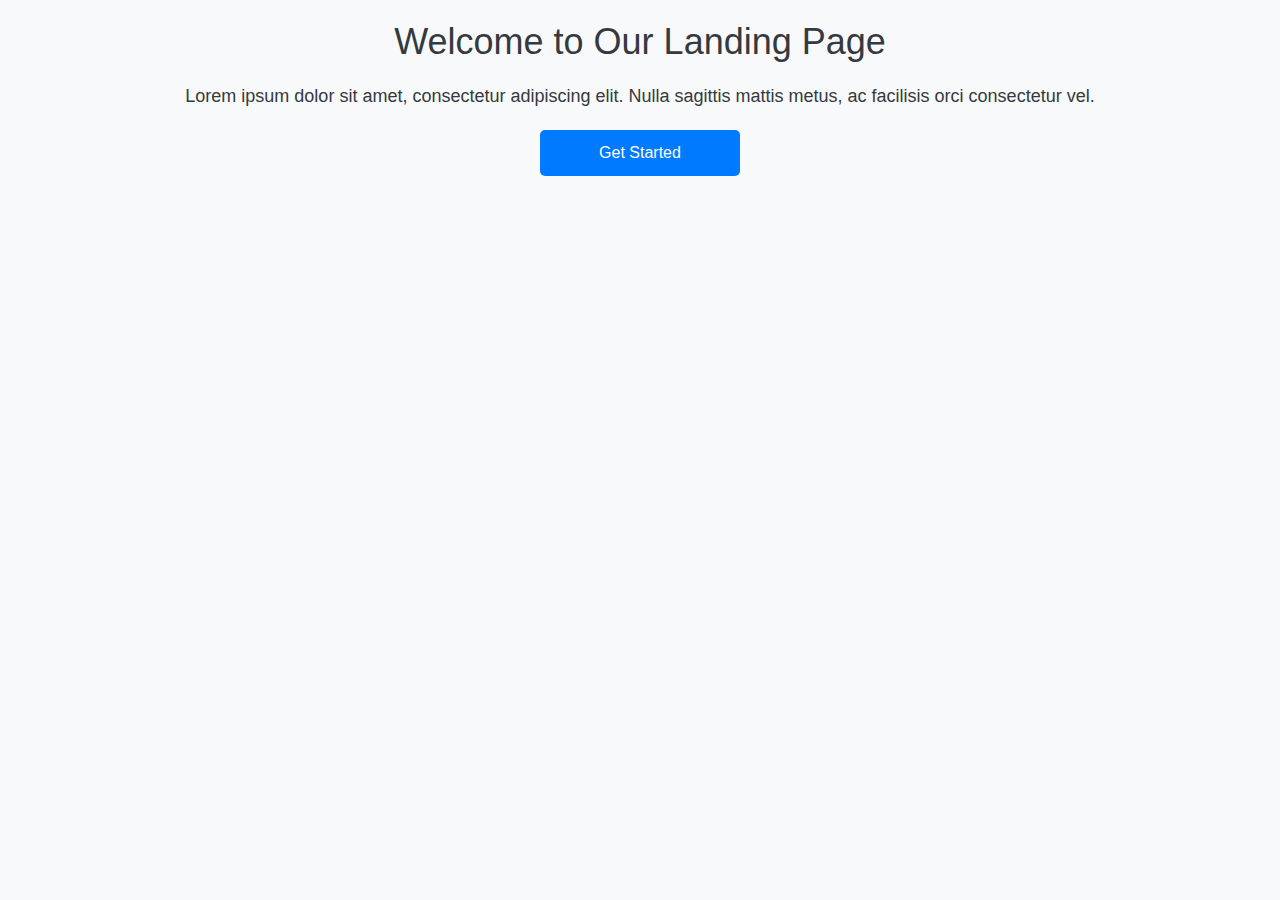
<file: index.html>
<!DOCTYPE html>
<html lang="en">

<head>
    <meta charset="UTF-8">
    <meta name="viewport" content="width=device-width, initial-scale=1.0">
    <title>Portfolio</title>
    <link rel="stylesheet" href="https://stackpath.bootstrapcdn.com/bootstrap/4.3.1/css/bootstrap.min.css">
    <style>
        body {
            background-color: #f8f9fa;
            color: #343a40;
            font-family: Arial, sans-serif;
            margin: 0;
            padding: 0;
        }

        .container {
            max-width: 960px;
            margin: 0 auto;
            padding: 20px;
        }

        h1 {
            font-size: 36px;
            margin-bottom: 20px;
            text-align: center;
        }

        p {
            font-size: 18px;
            margin-bottom: 20px;
            text-align: center;
        }

        .btn {
            display: block;
            width: 200px;
            margin: 0 auto;
            text-align: center;
            padding: 10px;
            background-color: #007bff;
            color: #fff;
            text-decoration: none;
            border-radius: 5px;
        }

        @media (max-width: 576px) {
            h1 {
                font-size: 30px;
            }

            p {
                font-size: 16px;
            }

            .btn {
                width: 180px;
            }
        }
    </style>
</head>

<body>
    <div class="container">
        <h1>Welcome to Our Landing Page</h1>
        <p>Lorem ipsum dolor sit amet, consectetur adipiscing elit. Nulla sagittis mattis metus, ac facilisis orci
            consectetur vel.</p>
        <a href="#" class="btn">Get Started</a>
    </div>

    <script src="https://stackpath.bootstrapcdn.com/bootstrap/4.3.1/js/bootstrap.min.js"></script>
</body>

</html>
</file>
